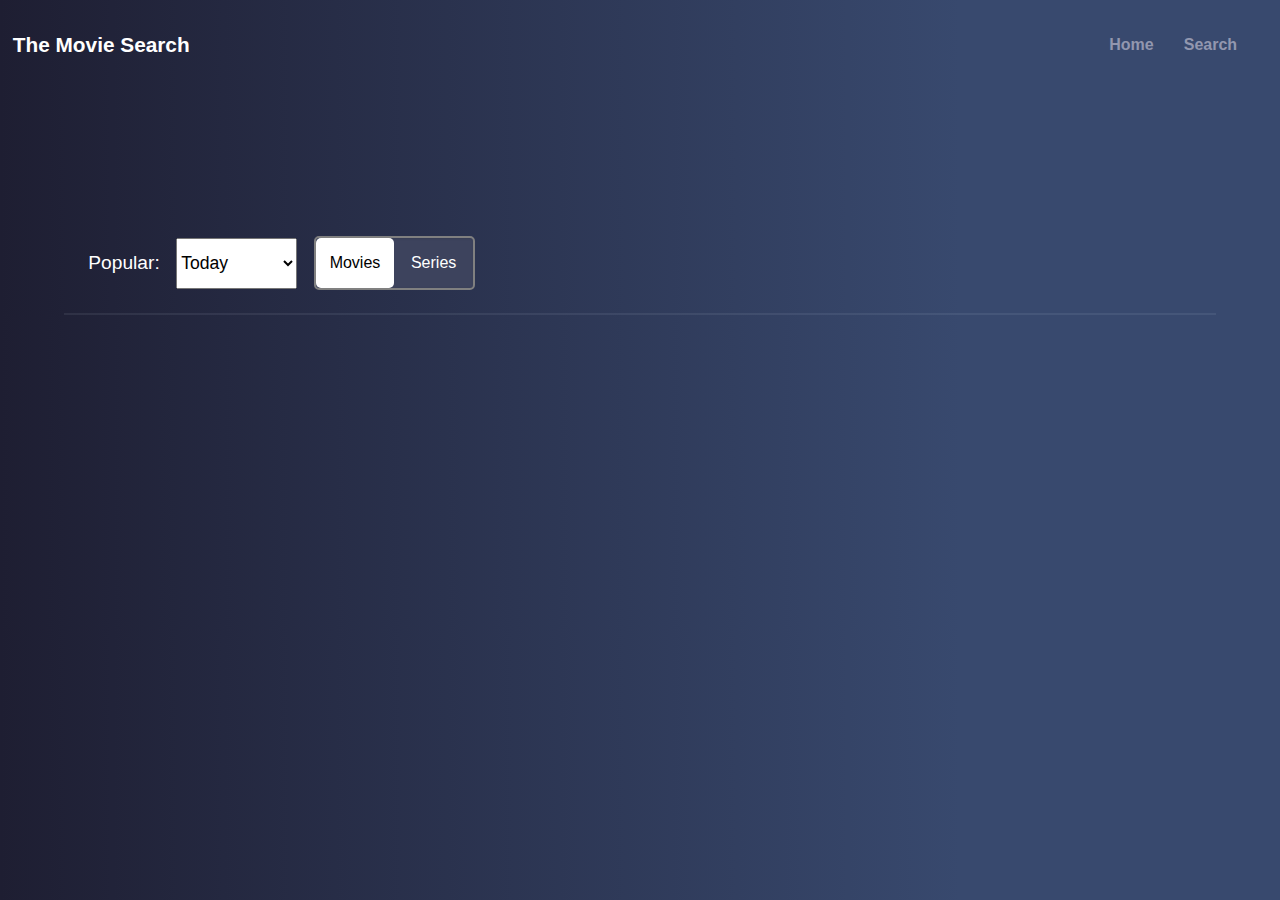
<file: index.html>
<!DOCTYPE html>
<html lang="en">

<head>
    <meta charset="UTF-8">
    <meta http-equiv="X-UA-Compatible" content="IE=edge">
    <meta name="viewport" content="width=device-width, initial-scale=1.0">
    <title>Movie-Search Application</title>

    <link rel="stylesheet" href="style.css">
    <script defer src="./index.js"></script>
</head>

<body>
    <div class="maincontainer">
        <div class="navbar">
            <a href="./index.html">
                <h2>The Movie Search</h2>
            </a>
            <div class="pages">
                <a href="./index.html">Home</a>
                <a href="./search.html">Search</a>

            </div>

        </div>
        <div class="searchcontainer">
            <div class="searchbuttons">
                <label>Popular:</label>
                <select id="selectinput" onchange="hello()">
                    <option value="day">Today</option>
                    <option value="week">This week</option>

                </select>

                <div class="buttons">
                    <input type="radio" onclick="radioone()" name="radio" id="movies" checked>
                    <label for="movies">Movies</label>
                    <input type="radio" onclick="radiotwo()" name="radio" id="series">
                    <label for="series">Series</label>

                </div>

            </div>
            <hr />


        </div>
        <div id="result" class="result">
            <div id="cards" class="cards">


            </div>

        </div>

    </div>

</body>

</html>
</file>
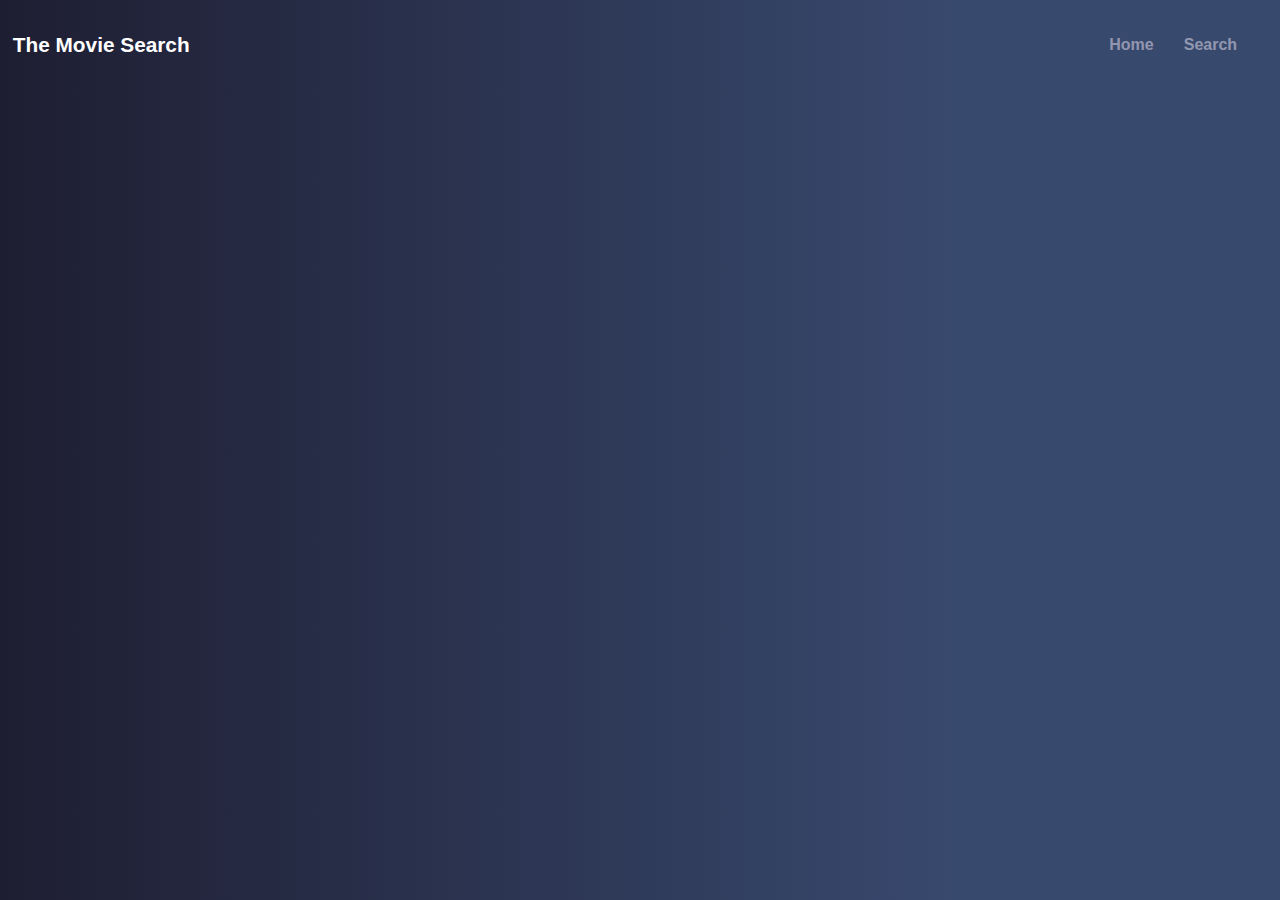
<file: cards.html>
<!DOCTYPE html>
<html lang="en">

<head>
    <meta charset="UTF-8">
    <meta http-equiv="X-UA-Compatible" content="IE=edge">
    <meta name="viewport" content="width=device-width, initial-scale=1.0">
    <title>Details</title>
    <link rel="stylesheet" href="style.css">
    <script defer src="./index.js"></script>
    <script defer src="./cards.js"></script>
</head>

<body>
    <div class="maincontainer">
        <div class="navbar">
            <a href="./index.html">
                <h2>The Movie Search</h2>
            </a>
            <div class="pages">
                <a href="./index.html">Home</a>
                <a href="./search.html">Search</a>

            </div>
        </div>

        <div id="result" class="result">




        </div>

    </div>


</body>


</html>
</file>
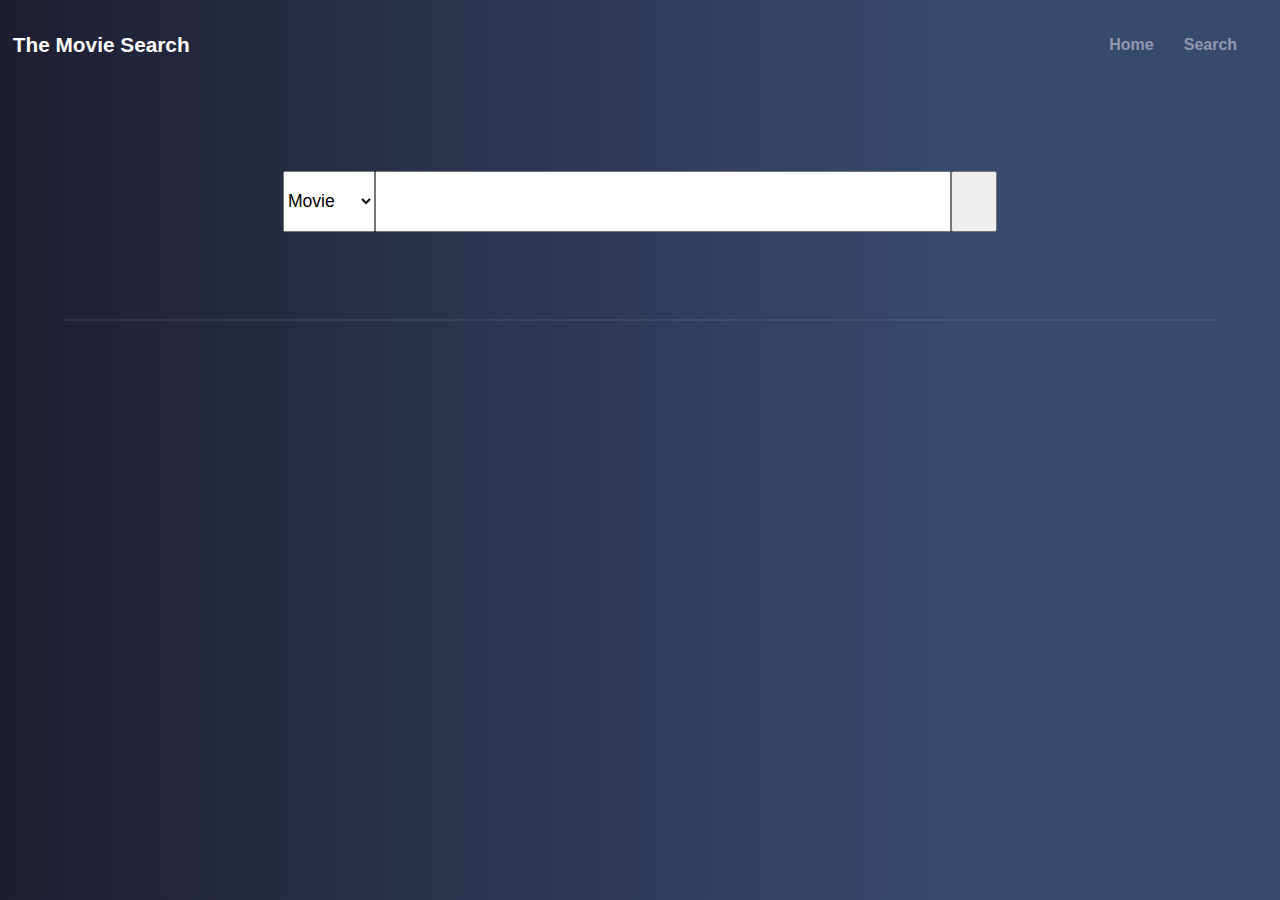
<file: search.html>
<!DOCTYPE html>
<html lang="en">

<head>
    <meta charset="UTF-8">
    <meta http-equiv="X-UA-Compatible" content="IE=edge">
    <meta name="viewport" content="width=device-width, initial-scale=1.0">
    <title>Movie-Search Application</title>
    <link rel="stylesheet" href="https://cdnjs.cloudflare.com/ajax/libs/font-awesome/6.2.1/css/all.min.css"
        integrity="sha512-MV7K8+y+gLIBoVD59lQIYicR65iaqukzvf/nwasF0nqhPay5w/9lJmVM2hMDcnK1OnMGCdVK+iQrJ7lzPJQd1w=="
        crossorigin="anonymous" referrerpolicy="no-referrer" />
    <link rel="stylesheet" href="style.css">
    <script defer src="./search.js"></script>
    <script defer src="./cards.js"></script>
</head>

<body>
    <div class="maincontainer">
        <div class="navbar">
            <a href="./index.html">
                <h2>The Movie Search</h2>
            </a>
            <div class="pages">
                <a href="./index.html">Home</a>
                <a href="./search.html">Search</a>

            </div>

        </div>
        <div class="inputcontainer">
            <div class="searchinput">
                <select id="searchselect">
                    <option id="movie" value="movie">Movie</option>
                    <option id="tv" value="tv">Series</option>
                </select>
                <input type="text" id="inputsearch">
                <button onclick="movies()"><i class="fa fa-search" aria-hidden="true"></i>
                </button>
            </div>

            <hr />


        </div>
        <div id="result" class="result">
            <div id="cards" class="cards">


            </div>

        </div>

    </div>

</body>

</html>
</file>
<file: style.css>
* {
    margin: 0px;
    padding: 0px;
    box-sizing: border-box;

}

body {
    width: 100vw;
    background-image: linear-gradient(90deg, #1e1e32, #38496e 75%);
    color: white;
    overflow-x: hidden;
    font-family: -apple-system, BlinkMacSystemFont, "Segoe UI", Roboto, "Helvetica Neue", Arial, "Noto Sans", sans-serif, "Apple Color Emoji", "Segoe UI Emoji", "Segoe UI Symbol", "Noto Color Emoji";
}

.maincontainer {
    width: 100%;
    height: 100%;
    display: flex;
    flex-direction: column;
    justify-content: center;
    align-items: center;

}

.navbar {
    width: 98%;
    height: 10vh;
    display: flex;
    justify-content: space-between;
    align-items: center;

}
.navbar a {
    text-decoration: none;
    color: white;
}

.navbar a  h2{
    font-size: 1.3rem;
    text-decoration: none;
    color: white;
}

.pages {
    width: 15%;
    height: 100%;
    display: flex;
    justify-content: space-evenly;
    align-items: center;
}

.pages a {
    text-decoration: none;
    font-size: 1rem;
    color: rgb(146, 151, 175);
    font-weight: 600;
}

.pages a:hover {
    color: white;
}

.searchcontainer {
    width: 90%;
    height: 25vh;
    display: flex;
    flex-direction: column;
    justify-content: flex-end;
}

.inputcontainer {
    width: 90%;
    height: 30vh;
    display: flex;
    flex-direction: column;
    justify-content: space-around;
    align-items: center;


}

.searchinput {
    margin-top: 2rem;
    width: 100%;
    height: 30%;
    display: flex;
    justify-content: center;
    align-items: center;


}

.inputcontainer select {
    width: 8%;
    height: 75%;
    font-size: 1.1rem;
    outline: none;
}

.inputcontainer input {
    width: 50%;
    height: 75%;
    font-size: 1.1rem;
    outline: none;

}

.inputcontainer button {
    width: 4%;
    height: 75%;
}

.searchbuttons {
    width: 35%;
    height: 30%;
    display: flex;
    justify-content: space-around;
    align-items: center;
    margin: 1rem;


}

.searchbuttons label {
    font-size: 1.2rem;
}

.searchbuttons select {
    width: 30%;
    height: 75%;
    font-size: 1.1rem;
}

/* .buttons{
width: 40%;
height: 90%;
display: flex;
justify-content: center;
align-items: center;
} */

.buttons {
    display: flex;
    justify-content: space-around;
    align-items: center;
    background-color: #3d435d;
    width: 40%;
    height: 80%;
    border-radius: 5px;
    box-shadow: inset 0.5px 0.5px 2px 0 rgba(0, 0, 0, 0.15);
    border: 2px gray solid;
}

input[type="radio"] {
    appearance: none;
    display: none;
}

.buttons label {
    font-size: 1rem;
    display: flex;
    justify-content: center;
    align-items: center;
    width: 50%;
    height: 100%;
    text-align: center;
    border-radius: 5px;
    overflow: hidden;
    transition: linear 0.2s;
    color: white;
}

input[type="radio"]:checked+label {
    background-color: white;
    color: black;
    transition: 0.3s;
}

/* button{
    width: 50%;
    height: 100%;
} */

hr {
    width: 100%;
    border: 1px solid rgba(234, 237, 255, .08);
}

.result {
    width: 100%;
    height: 100%;
    display: flex;
    flex-direction: column;
    justify-content: center;
    align-items: center;

}

.cards {
    width: 85%;
    height: 100%;
    display: flex;
    justify-content: center;
    align-items: center;
    flex-wrap: wrap;
}

.cards a {
    text-decoration: none;
    color: white;
}

.poster {
    width: 160px;
    height: 320px;
    margin: 1.5rem;
    position: relative;
    transition: transform 1s;


}

.poster:hover {
    transform: scale(1.1);

}

.poster img {
    width: 100%;
    height: 70%;
    box-shadow: rgba(0, 0, 0, 0.25) 0px 54px 55px, rgba(0, 0, 0, 0.12) 0px -12px 30px, rgba(0, 0, 0, 0.12) 0px 4px 6px, rgba(0, 0, 0, 0.17) 0px 12px 13px, rgba(0, 0, 0, 0.09) 0px -3px 5px;



}

.imgcontent {
    width: 100%;
    height: 30%;
    display: flex;
    flex-direction: column;
    justify-content: flex-start;

}

.imgcontent h3 {
    font-size: 15px;
}

.imgcontent small {
    font-size: 10px;
    color: rgb(146, 151, 175)
}

.imgcontent p {
    font-size: 13px;
    color: rgb(146, 151, 175)
}

.votes {
    width: 50px;
    height: 50px;
    border: 3px green solid;
    position: absolute;
    top: -15px;
    right: -15px;
    border-radius: 50%;
    background-color: rgba(0, 0, 0, 0.8);
    display: flex;
    justify-content: center;
    align-items: center;
    font-size: 12px;

}


.imagecontainer {
    width: 100%;
    height: 90vh;
    display: flex;
    flex-direction: column;
    justify-content: flex-end;
    background-size: 100% 100%;




}

.imagesdetails {
    width: 50%;
    height: 50%;
    margin-left: 2rem;
    display: flex;
    justify-content: space-evenly;
    margin-bottom: 1rem;
    background-color: rgba(0, 0, 0, 0.4);






}

.imagesdetails img {
    width: 200px;
    height: 250px;


}

.cardsdetails {
    width: 60%;
    height: 100%;
    display: flex;
    flex-direction: column;
    justify-content: space-between;


}

.percent {
    width: 50px;
    height: 50px;
    border: 3px green solid;
    border-radius: 50%;
    background-color: rgba(0, 0, 0, 0.8);
    display: flex;
    justify-content: center;
    align-items: center;
}

.relase {
    width: 40%;
    height: 30%;
    display: flex;
    flex-direction: column;
    justify-content: space-between;

}

.title {
    width: 100%;
    height: 25%;
    display: flex;
    flex-direction: column;
    justify-content: space-between;


}


.castcontanier {
    width: 100%;
    height: 100vh;
    display: flex;
    justify-content: space-around;
    align-items: center;
}

.plot {
    width: 55%;
    height: 60%;
    display: flex;
    flex-direction: column;
    justify-content: flex-start;

}

.plot hr {
    margin-top: 1rem;
    margin-bottom: 1rem;
}

.cast {
    width: 30%;
    height: 60%;
    display: flex;
    flex-direction: column;
    justify-content: flex-start;

}

.cast hr {
    margin-top: 1rem;
    margin-bottom: 1rem;
}

.castdetails {
    width: 50%;
    height: 16%;
    display: flex;
    justify-content: space-between;
    align-items: center;
}

.castdetails img {
    width: 50px;
    height: 50px;
    border-radius: 50%;
}

@media only screen and (max-width:480px) {
    .navbar a h2{
        font-size: 1.1rem;
    }

    .pages {
        flex-direction: column;
        width: 30%;
    }

    .pages a {
        font-size: 1rem;
    }

    .searchcontainer {
        justify-content: center;

    }

    .searchbuttons {
        width: 90%;


    }

    .inputcontainer select {
        width: 20%;
        height: 70%;
    }

    .inputcontainer input {
        width: 55%;
        height: 70%;
    }

    .inputcontainer button {
        width: 10%;
        height: 70%;
    }

    .imagesdetails {
        margin: 0;
        width: 100%;

    }

    .cardsdetails {
        width: 50%;
        height: 100%;
    }

    .relase {
        width: 60%;
        height: 30%;


    }

    .title {
        width: 100%;
        height: 23%;


    }

    .title h2 {
        font-size: .9rem;


    }


    .castcontanier {
        width: 100%;
        height: 100vh;
        display: flex;
        justify-content: space-around;
        align-items: center;
    }
}

@media only screen and (min-width:481px) and (max-width:650px) {
    .navbar a {
        font-size: 1rem;
    }

    .pages {
        width: 30%;
    }

    .pages a {
        font-size: 1.1rem;
    }

    .searchcontainer {
        justify-content: center;

    }

    .searchbuttons {
        width: 80%;


    }

    .inputcontainer select {
        width: 20%;
        height: 70%;
    }

    .inputcontainer input {
        width: 55%;
        height: 70%;
    }

    .inputcontainer button {
        width: 10%;
        height: 70%;
    }

    .imagesdetails {
        margin: 0;
        width: 100%;

    }

    .cardsdetails {
        width: 50%;
        height: 70%;
    }

    .relase {
        width: 60%;
        height: 30%;


    }

    .title {
        width: 80%;
        height: 25%;


    }

    .title h2 {
        font-size: 1.3rem;


    }


    .castcontanier {
        width: 100%;
        height: 100vh;
        display: flex;
        justify-content: space-around;
        align-items: center;
    }
}

@media only screen and (min-width:651px) and (max-width:1020px) {
    .navbar a {
        font-size: 1rem;
    }

    .pages {
        width: 30%;
    }

    .pages a {
        font-size: 1.1rem;
    }

    .searchbuttons {
        width: 60%;


    }

    .inputcontainer select {
        width: 20%;
        height: 70%;
    }

    .inputcontainer input {
        width: 55%;
        height: 70%;
    }

    .inputcontainer button {
        width: 10%;
        height: 70%;
    }

    .imagesdetails {
        margin: 0;
        width: 100%;

    }

    .cardsdetails {
        width: 50%;
        height: 70%;
    }

    .relase {
        width: 60%;
        height: 30%;


    }

    .title {
        width: 80%;
        height: 25%;


    }

    .title h2 {
        font-size: 1.3rem;


    }


    .castcontanier {
        width: 100%;
        height: 100vh;
        display: flex;
        justify-content: space-around;
        align-items: center;
    }
}
</file>
